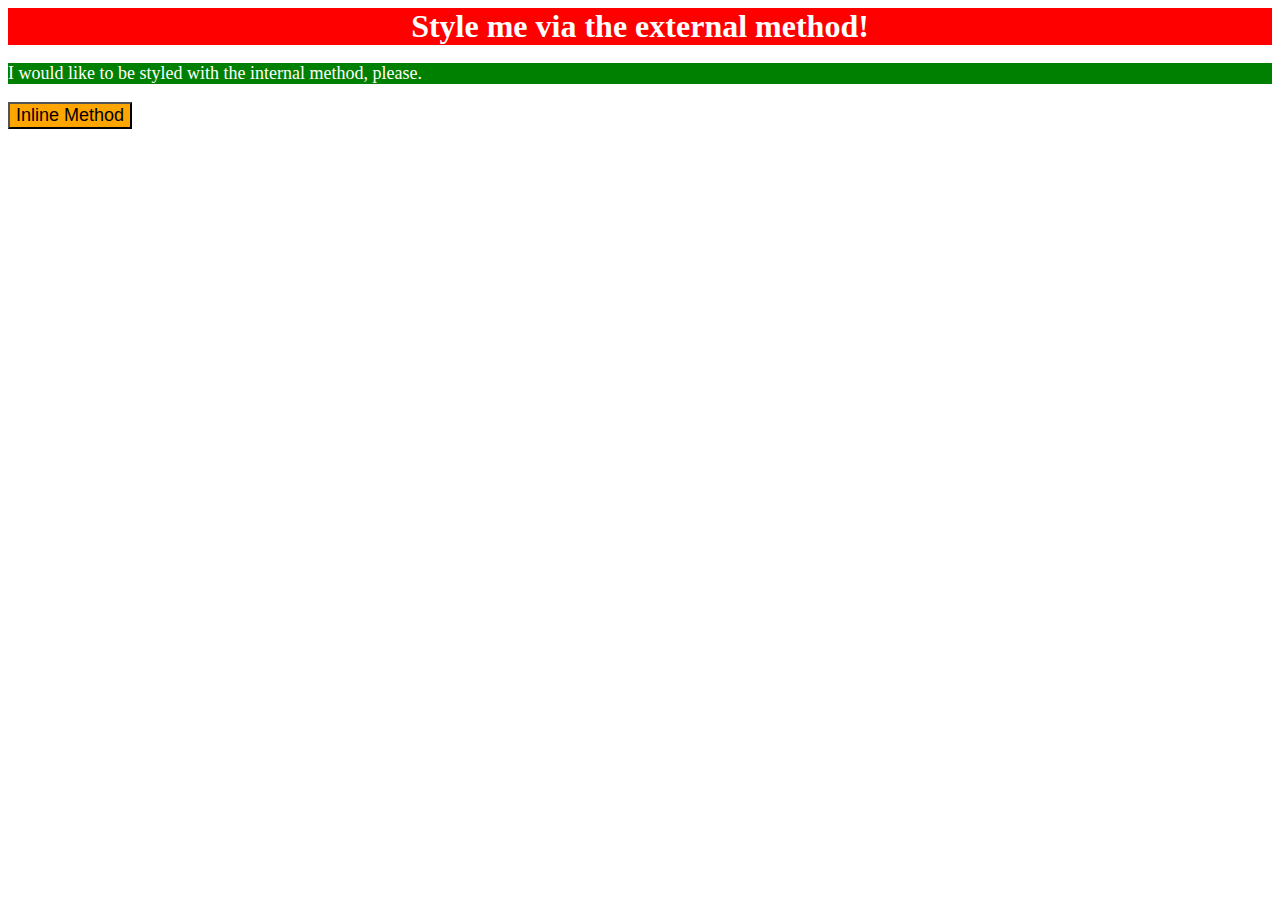
<file: foundations/01-css-methods/index.html>
<!DOCTYPE html>
<html lang="en">
  <head>
    <meta charset="UTF-8">
    <meta http-equiv="X-UA-Compatible" content="IE=edge">
    <meta name="viewport" content="width=device-width, initial-scale=1.0">
    <link rel="stylesheet" href="style.css">
    <title>Methods for Adding CSS</title>
  </head>
  <style>
    p {
      background-color: green;
      color: white;
      font-size: 18px;
    }
  </style>
  <body>
    <div>Style me via the external method!</div>
    <p>I would like to be styled with the internal method, please.</p>
    <button style="background-color: orange; font-size: 18px;">Inline Method</button>
  </body>
</html>
</file>
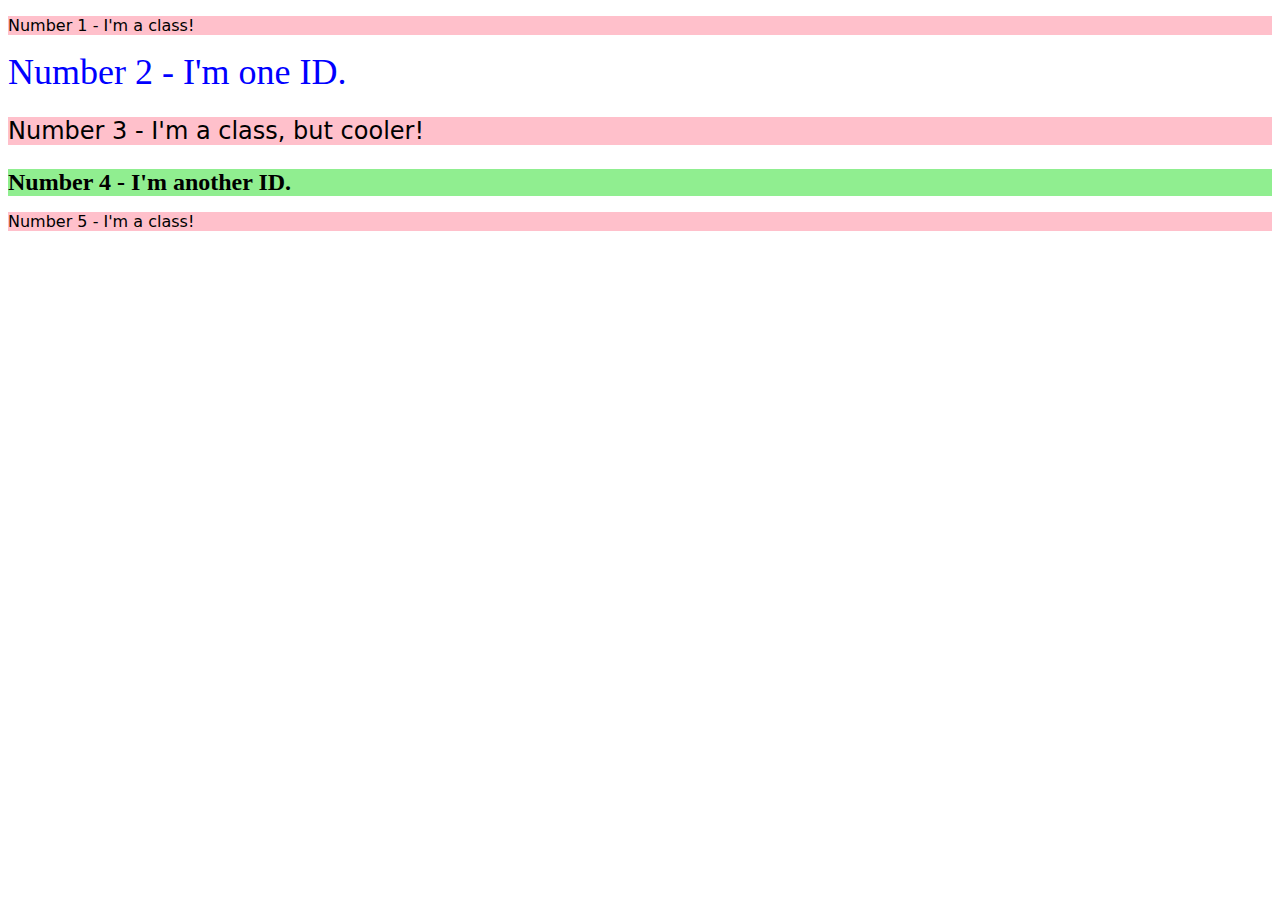
<file: foundations/02-class-id-selectors/index.html>
<!DOCTYPE html>
<html lang="en">
  <head>
    <meta charset="UTF-8">
    <meta http-equiv="X-UA-Compatible" content="IE=edge">
    <meta name="viewport" content="width=device-width, initial-scale=1.0">
    <title>Class and ID Selectors</title>
    <link rel="stylesheet" href="style.css">
  </head>
  <body>
    <p class="odd">Number 1 - I'm a class!</p>
    <div id="number2">Number 2 - I'm one ID.</div>
    <p  class="odd change-font-size">Number 3 - I'm a class, but cooler!</p>
    <div id="number4" class="change-font-size">Number 4 - I'm another ID.</div>
    <p class="odd">Number 5 - I'm a class!</p>
  </body>
</html>
</file>
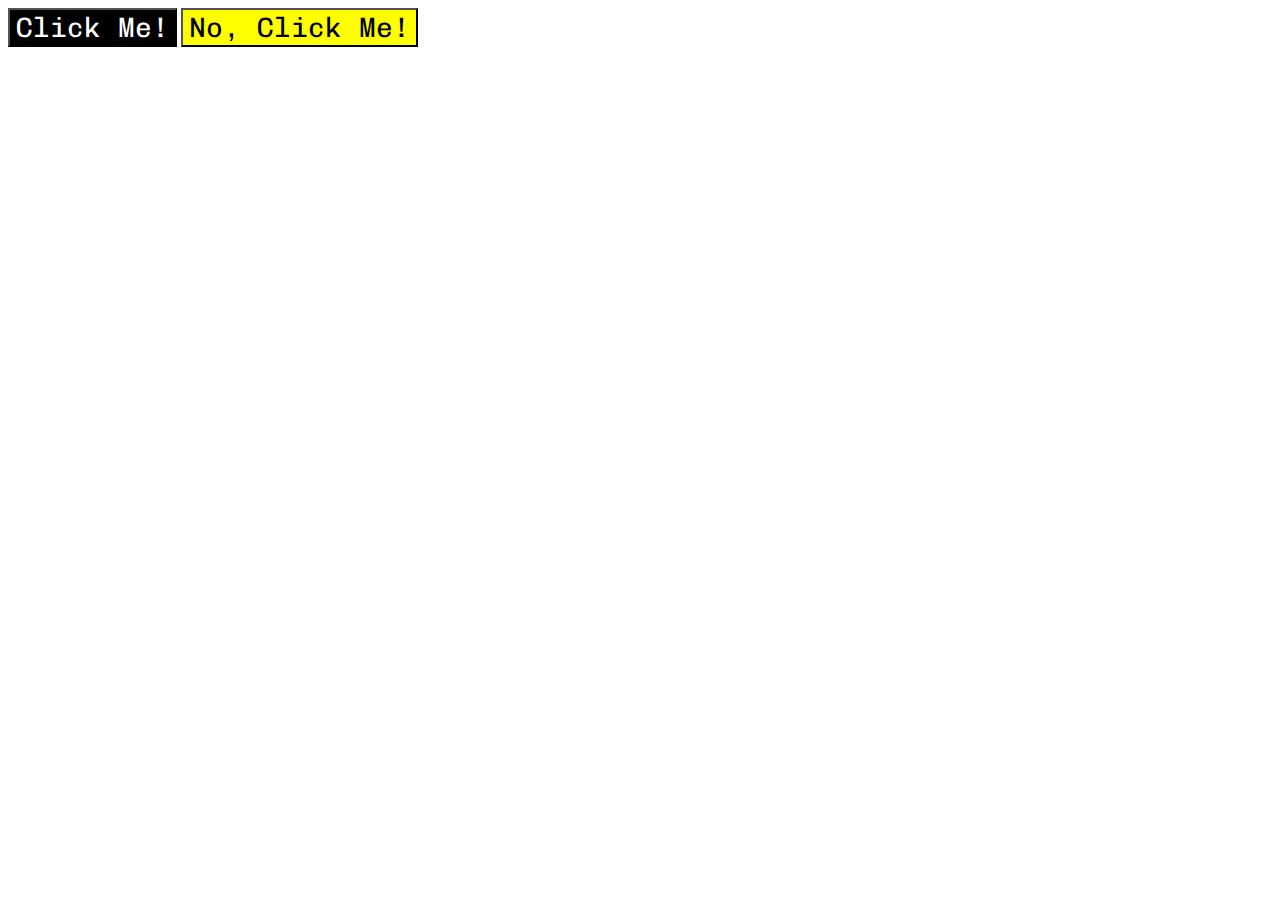
<file: foundations/03-grouping-selectors/index.html>
<!DOCTYPE html>
<html lang="en">
  <head>
    <meta charset="UTF-8">
    <meta http-equiv="X-UA-Compatible" content="IE=edge">
    <meta name="viewport" content="width=device-width, initial-scale=1.0">
    <title>Grouping Selectors</title>
    <link rel="stylesheet" href="style.css">
    <link rel="preconnect" href="https://fonts.googleapis.com">
    <link rel="preconnect" href="https://fonts.gstatic.com" crossorigin>
    <link href="https://fonts.googleapis.com/css2?family=Chivo+Mono&display=swap" rel="stylesheet">
  </head>
  <body>
    <button class="first">Click Me!</button>
    <button class="second">No, Click Me!</button>
  </body>
</html>
</file>
<file: foundations/01-css-methods/style.css>
div {
    background-color: red;
    color: white;
    font-size: 32px;
    text-align: center;
    font-weight: bold;
}
</file>
<file: foundations/02-class-id-selectors/style.css>
p.odd {
    background-color: pink;
    font-family: Verdana, "DejaVu Sans", sans-serif;
}

#number2{
    color: blue;
    font-size: 36px;
}
.change-font-size{
    font-size: 24px;
}
#number4{
    background-color: lightgreen;
    font-weight: bold;
}
</file>
<file: foundations/03-grouping-selectors/style.css>
.first,
.second{
    font-size: 28px;
    font-family: 'Chivo Mono', monospace;
}
.first{
    background-color: black;
    color: white;
}
.second{
    background-color: yellow;
}
</file>
